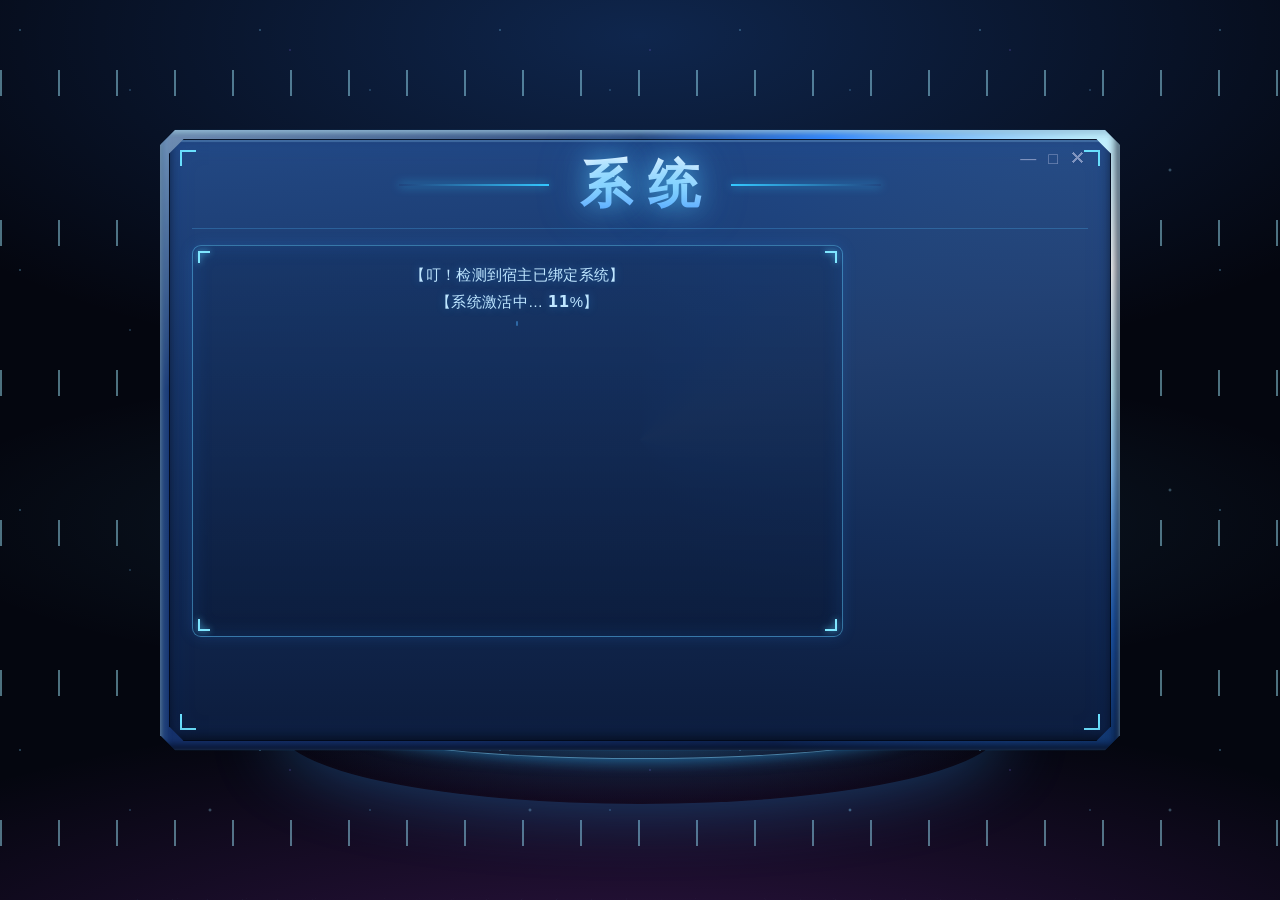
<file: backend/static/index.html>
<!doctype html>
<html lang="zh-CN">
  <head>
    <meta charset="utf-8" />
    <meta name="viewport" content="width=device-width, initial-scale=1" />
    <title>系统 · 主神养成系统</title>
    <link rel="stylesheet" href="system.css" />
    <link rel="stylesheet" href="index.css" />
  </head>
  <body class="hello-body">
    <div class="hello-bg" aria-hidden="true"></div>
    <div class="hello-stage">
      <section class="card hello-window" aria-label="系统">
        <div class="hello-titlebar">
          <span class="hello-wing left"></span>
          <h1 class="hello-title">系统</h1>
          <span class="hello-wing right"></span>
          <div class="hello-winctl"><span>—</span><span>□</span><a class="x" href="system.html" title="进入系统">✕</a></div>
        </div>

        <div class="hello-body-grid">
          <div class="hello-main hud-panel">
            <div class="hello-log" id="hello-log">
              <p>【叮！检测到宿主已绑定系统】</p>
              <p>【系统激活中… <span id="act-pct">0</span>%】</p>
              <div class="act-bar"><i id="act-fill"></i></div>
              <p>【系统激活成功！】</p>
              <p class="hl-strong">【欢迎来到主神养成系统】</p>
            </div>
            <div class="hello-divider"><span>◇</span></div>
            <div class="hello-stats">
              <div class="hs-row"><span class="hs-k">宿主</span><span class="hs-v" id="hs-host">无名宿主</span></div>
              <div class="hs-row"><span class="hs-k">称号</span><span class="hs-v" id="hs-title">初心者</span></div>
              <div class="hs-row"><span class="hs-k">等级</span><span class="hs-v" id="hs-level">1（0/100）</span></div>
              <div class="hs-attrs" id="hs-attrs"></div>
              <div class="hs-row"><span class="hs-k">物品</span><span class="hs-v">新手礼包（未开启）</span></div>
            </div>
          </div>

          <nav class="hello-menu hud-panel" aria-label="系统功能">
            <div class="hm-title">系统功能</div>
            <button class="hm-item" type="button" data-go="system.html"><span class="hm-ico">📋</span>【任务面板】</button>
            <button class="hm-item" type="button" data-go="system.html"><span class="hm-ico">📊</span>【属性面板】</button>
            <button class="hm-item locked" type="button" data-soon="技能面板"><span class="hm-ico">⚔️</span>【技能面板】<span class="hm-lock">🔒</span></button>
            <button class="hm-item locked" type="button" data-soon="背包面板"><span class="hm-ico">🎒</span>【背包面板】<span class="hm-lock">🔒</span></button>
            <button class="hm-item" type="button" data-go="system.html"><span class="hm-ico">🛒</span>【商城】</button>
            <button class="hm-item locked" type="button" data-soon="成就面板"><span class="hm-ico">🏆</span>【成就面板】<span class="hm-lock">🔒</span></button>
            <button class="hm-item" type="button" data-open="settings"><span class="hm-ico">⚙️</span>【系统设置】</button>
          </nav>
        </div>

        <div class="hello-tip hud-panel">
          <div class="hello-tip-head">◈ 系统提示</div>
          <p id="hello-tip-text">这个世界充满未知与机遇，宿主，加油变强吧！</p>
        </div>

      </section>
      <div class="hello-platform" aria-hidden="true"></div>
    </div>

    <div class="modal-overlay" id="settings-modal" hidden>
      <div class="modal">
        <div class="modal-head">
          <div>
            <p class="eyebrow">系统 · 设置</p>
            <h2>系统设置</h2>
          </div>
          <button class="modal-close" id="settings-close" type="button">✕</button>
        </div>
        <div class="set-group">
          <label class="set-label" for="set-host">宿主名</label>
          <input id="set-host" type="text" maxlength="16" placeholder="无名宿主" />
        </div>
        <div class="set-group">
          <label class="set-label" for="set-proxy">GLM 代理地址（留空用默认）</label>
          <input id="set-proxy" type="text" placeholder="https://…workers.dev/" />
          <p class="set-hint">用于「系统生成任务」与完成旁白；修改后在仪表盘生效。</p>
        </div>
        <div class="set-actions">
          <button class="qp-accept" id="set-save" type="button">保存</button>
          <button class="set-danger" id="set-reset" type="button">重置全部数据</button>
        </div>
      </div>
    </div>

    <!-- TEMPORARY PROMO: cross-link to the LLM Village game (/game/).
         To remove: delete this block + the "TEMPORARY PROMO" CSS in index.css + initGamePromo() in index.js. -->
    <div class="game-promo" id="game-promo" hidden>
      <button class="game-promo-x" id="game-promo-x" type="button" aria-label="关闭">✕</button>
      <a class="gp-link" href="game/index.html">
        <span class="gp-emoji">🎮</span>
        <span class="gp-text"><b>新游戏 · 井村</b><small>LLM 村民开放小镇 · 点击试玩 ▸</small></span>
      </a>
    </div>

    <div class="toast" id="toast" hidden></div>
    <script src="index.js"></script>
  </body>
</html>
</file>
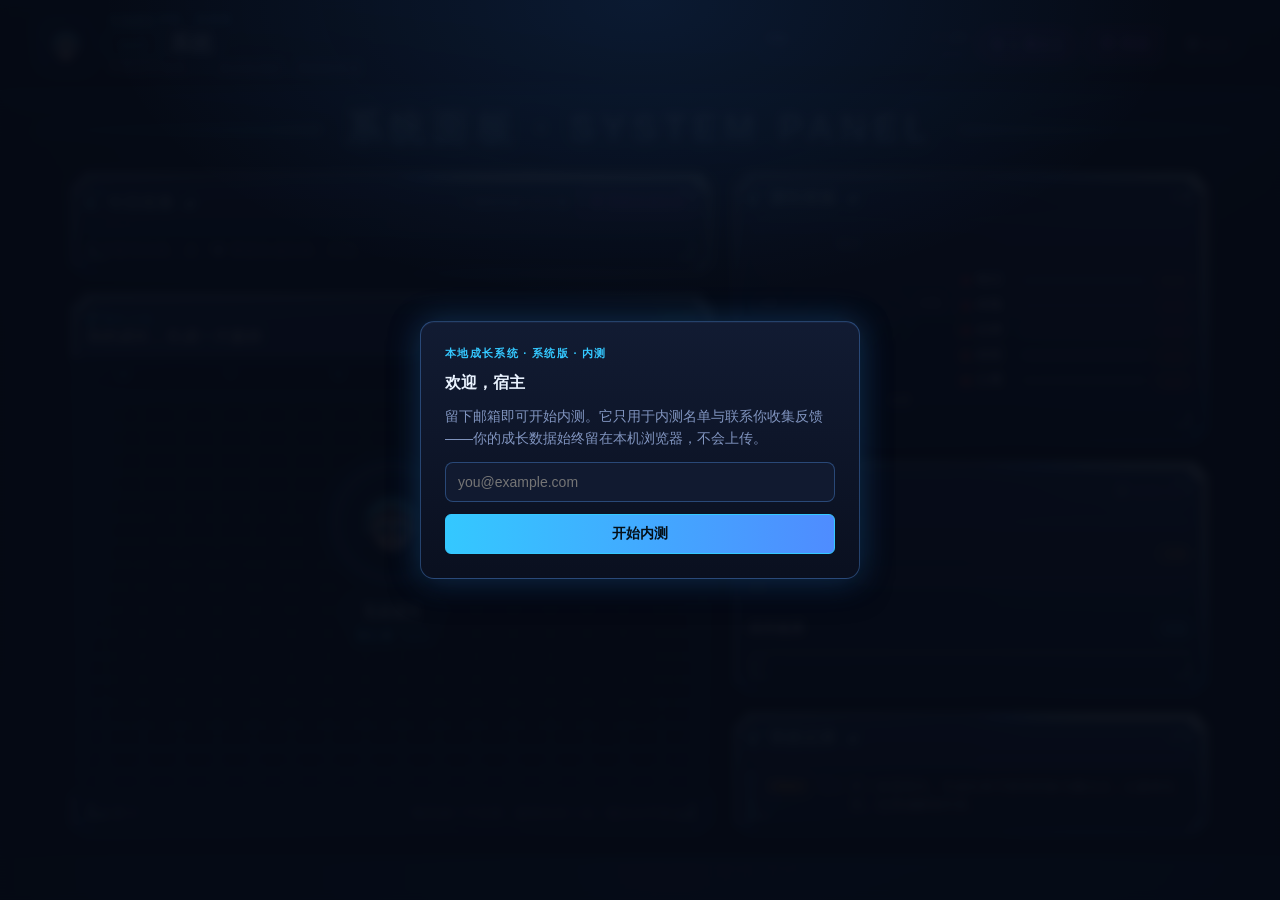
<file: backend/static/system.html>
<!doctype html>
<html lang="zh-CN">
  <head>
    <meta charset="utf-8" />
    <meta name="viewport" content="width=device-width, initial-scale=1" />
    <title>系统 · Personal Agent</title>
    <link rel="stylesheet" href="system.css" />
  </head>
  <body>
    <header class="sys-topbar">
      <div class="brand-wrap">
        <div class="sys-avatar" id="sys-avatar" title="系统外形（在商城更换）"></div>
        <div class="sys-brand">
          <p class="eyebrow">本地成长系统 · 系统版</p>
          <h1><span class="level-badge" id="level-badge">Lv.1</span><span id="character-name">系统</span></h1>
          <p class="tagline">半真实半游戏 —— 真实的成长，系统的呈现</p>
        </div>
      </div>
      <div class="sys-status">
        <div class="exp-wrap">
          <div class="exp-head"><span>经验</span><span id="exp-text">0 / 100</span></div>
          <div class="exp-track"><div class="exp-fill" id="exp-fill" style="width: 0%"></div></div>
        </div>
        <span class="magic-pill" title="魔法点（完成任务获得，可用于外观）">✦ <span id="magic-points">0</span> 魔法点</span>
        <span class="mock-badge" id="mock-badge" hidden title="未检测到 GLM key，系统暂以 mock 模式运行">⚠ Mock</span>
        <button class="shop-btn" id="shop-btn" type="button">商城</button>
        <button class="fb-btn" id="fb-btn" type="button">反馈</button>
      </div>
    </header>

    <div class="sys-banner"><span class="sys-banner-title">系统面板 · SYSTEM PANEL</span></div>

    <main class="sys-shell">
      <div class="col">
        <section class="card" aria-label="今日任务">
          <div class="card-title">
            <h2>今日任务</h2>
            <div class="title-actions">
              <span id="today-count">0 项</span>
              <button class="quest-gen-btn" id="quest-gen-btn" type="button">✦ 系统生成任务</button>
            </div>
          </div>
          <div class="quest-proposal" id="quest-proposal" hidden></div>
          <div id="task-list"></div>
        </section>

        <section class="card forest-card" aria-label="成长之地">
          <div class="forest-head">
            <div>
              <p class="eyebrow">▣ 成长之地</p>
              <h2>你的成长，长成一片森林</h2>
            </div>
            <span class="forest-stage-pill" id="forest-stage">种子</span>
          </div>
          <div class="forest-scene" id="forest-scene">
            <div class="forest-sky-deco" id="forest-sky"></div>
            <div class="forest-ground" id="forest-ground"></div>
            <div class="forest-hero" id="forest-hero">
              <div class="hero-ring" id="hero-ring"></div>
              <div class="hero-ava" id="hero-ava"></div>
              <div class="hero-id">
                <div class="hero-name" id="hero-name" title="点击为宿主改名">无名宿主</div>
                <div class="hero-title" id="hero-title">初心者 · Lv.1</div>
              </div>
            </div>
          </div>
          <div class="forest-foot">
            <span id="forest-growth-text">生长度 0</span>
            <span class="muted">每完成一个任务，森林生长一点；魔法点可装点它</span>
          </div>
        </section>
      </div>

      <div class="col">
        <section class="card" aria-label="属性面板">
          <div class="card-title">
            <h2>属性面板</h2>
            <span>五维</span>
          </div>
          <div class="radar-wrap">
            <svg class="radar-svg" id="radar-svg" viewBox="0 0 200 200" role="img" aria-label="五维属性雷达图"></svg>
            <div class="attr-legend" id="attr-legend"></div>
          </div>
        </section>

        <section class="card" aria-label="任务线">
          <div class="card-title">
            <h2>任务线</h2>
            <button class="fb-btn" id="plans-btn" type="button">管理计划</button>
          </div>
          <div id="quest-list"></div>
        </section>

        <section class="card" aria-label="系统记录">
          <div class="card-title">
            <h2>系统记录</h2>
            <span>叮！</span>
          </div>
          <div class="ding-feed" id="ding-feed"></div>
        </section>
      </div>
    </main>

    <div class="toast" id="toast" hidden></div>
    <div class="ding-overlay" id="ding-overlay" hidden></div>

    <div class="modal-overlay" id="shop-modal" hidden>
      <div class="modal">
        <div class="modal-head">
          <div>
            <p class="eyebrow">商城 · 系统外形</p>
            <h2>选择你的「系统」形象</h2>
          </div>
          <button class="modal-close" id="shop-close" type="button">✕</button>
        </div>
        <p class="muted modal-sub">用魔法点解锁二次元外形，选中即成为你的系统形象。当前魔法点：<span id="shop-magic">0</span> ✦</p>
        <div class="avatar-grid" id="avatar-grid"></div>
      </div>
    </div>

    <div class="modal-overlay" id="fb-modal" hidden>
      <div class="modal">
        <div class="modal-head">
          <div>
            <p class="eyebrow">反馈</p>
            <h2>告诉我们你的想法</h2>
          </div>
          <button class="modal-close" id="fb-close" type="button">✕</button>
        </div>
        <p class="muted modal-sub">遇到的问题、想要的功能、任何吐槽都欢迎。</p>
        <textarea id="fb-text" rows="5" placeholder="写点什么…"></textarea>
        <button class="qp-accept" id="fb-send" type="button">提交反馈</button>
      </div>
    </div>

    <div class="modal-overlay" id="plans-modal" hidden>
      <div class="modal">
        <div class="modal-head">
          <div>
            <p class="eyebrow">长期计划</p>
            <h2>管理你的目标</h2>
          </div>
          <button class="modal-close" id="plans-close" type="button">✕</button>
        </div>
        <p class="muted modal-sub">系统会从这些计划里给你生成每日任务。主线 = 核心目标，支线 = 辅助。</p>
        <div id="plan-edit-list"></div>
        <div class="plan-add">
          <input id="plan-new-title" type="text" placeholder="新计划，例如：学好英语" />
          <select id="plan-new-kind">
            <option value="main">主线</option>
            <option value="side">支线</option>
          </select>
          <button class="qp-accept" id="plan-add-btn" type="button">添加</button>
        </div>
      </div>
    </div>

    <div class="gate-overlay" id="gate-overlay" hidden>
      <div class="gate-card">
        <p class="eyebrow">本地成长系统 · 系统版 · 内测</p>
        <h2>欢迎，宿主</h2>
        <p class="muted">留下邮箱即可开始内测。它只用于内测名单与联系你收集反馈——你的成长数据始终留在本机浏览器，不会上传。</p>
        <input id="gate-email" type="email" placeholder="you@example.com" autocomplete="email" />
        <p class="gate-err" id="gate-err" hidden></p>
        <button class="gate-start" id="gate-start" type="button">开始内测</button>
      </div>
    </div>

    <script src="system_avatars.js"></script>
    <script src="system.js"></script>
  </body>
</html>
</file>
<file: backend/static/system.css>
/* System Edition panel — step 1 UI prototype (stub data).
   Cyberpunk / sci-fi blue theme: deep-space navy base, neon cyan-blue accents,
   neon magenta for magic, soft glows. Layers on the game-flavored pieces:
   level/exp, five-dim radar, growing forest, 「叮！」.
   Columns are equal-height: the forest fills the left column so both columns
   align at the bottom (no protruding block). */

:root {
  color-scheme: dark;
  --bg: #060a14;
  --surface: #0d1426;
  --surface-soft: #111a30;
  --text: #dbe7ff;
  --muted: #8094bf;
  --line: rgba(90, 150, 255, 0.16);
  --line-strong: rgba(90, 160, 255, 0.34);
  --ink: #0a1020;
  --accent: #34c8ff;
  --accent-2: #4f8cff;
  --accent-soft: rgba(52, 200, 255, 0.12);
  --gold: #ffb454;
  --gold-soft: rgba(255, 180, 84, 0.12);
  --magic: #c264ff;
  --magic-soft: rgba(194, 100, 255, 0.14);
  --success: #3ddc97;
  --success-soft: rgba(61, 220, 151, 0.12);
  --success-line: rgba(61, 220, 151, 0.5);
  --glow-cyan: 0 0 10px rgba(52, 200, 255, 0.45);
  --glow-magic: 0 0 10px rgba(194, 100, 255, 0.4);
  --card-shadow: 0 10px 30px rgba(4, 10, 24, 0.55), inset 0 1px 0 rgba(120, 170, 255, 0.06);
}

* { box-sizing: border-box; }
[hidden] { display: none !important; }

body {
  margin: 0;
  color: var(--text);
  font-family: Inter, "Segoe UI", "Microsoft YaHei", Arial, sans-serif;
  font-size: 14px;
  overflow-x: hidden;
  background:
    radial-gradient(1200px 620px at 82% -12%, rgba(52, 140, 255, 0.12), transparent 60%),
    radial-gradient(960px 520px at -6% 112%, rgba(194, 100, 255, 0.08), transparent 60%),
    var(--bg);
}

h1, h2, h3, p { margin: 0; }
h1 { font-size: 22px; line-height: 1.2; }
h2 { font-size: 16px; line-height: 1.3; }
h3 { font-size: 13px; line-height: 1.3; }

.eyebrow {
  color: var(--accent);
  font-size: 11px;
  font-weight: 700;
  letter-spacing: 0.12em;
  text-transform: uppercase;
}
.muted { color: var(--muted); line-height: 1.55; }

button {
  min-height: 34px;
  border: 1px solid var(--line-strong);
  border-radius: 6px;
  background: rgba(255, 255, 255, 0.02);
  color: var(--text);
  cursor: pointer;
  padding: 6px 12px;
  font: inherit;
  transition: border-color 160ms ease, box-shadow 160ms ease, background 160ms ease;
}
button:hover { border-color: var(--accent); box-shadow: var(--glow-cyan); }
button:disabled { cursor: not-allowed; opacity: 0.45; box-shadow: none; }

/* ---------- Top bar ---------- */
.sys-topbar {
  display: flex;
  align-items: center;
  justify-content: space-between;
  gap: 16px;
  min-height: 76px;
  border-bottom: 1px solid var(--line);
  background: linear-gradient(180deg, rgba(16, 26, 50, 0.85), rgba(8, 13, 28, 0.7));
  backdrop-filter: blur(6px);
  padding: 12px 22px;
}
.brand-wrap { display: flex; align-items: center; gap: 14px; min-width: 0; }
.sys-avatar {
  width: 56px;
  height: 56px;
  flex: 0 0 auto;
  border-radius: 14px;
  overflow: hidden;
  border: 1px solid var(--line-strong);
  box-shadow: var(--glow-cyan);
  background: var(--ink);
}
.sys-brand { display: grid; gap: 2px; }
.sys-brand h1 { display: flex; align-items: center; gap: 10px; color: #eaf3ff; }
.sys-brand .tagline { color: var(--muted); font-size: 12.5px; }

.level-badge {
  display: inline-flex;
  align-items: center;
  justify-content: center;
  min-width: 48px;
  height: 30px;
  padding: 0 10px;
  border-radius: 6px;
  background: var(--ink);
  border: 1px solid var(--accent);
  color: var(--accent);
  font-size: 14px;
  font-weight: 800;
  letter-spacing: 0.02em;
  text-shadow: 0 0 8px rgba(52, 200, 255, 0.7);
  box-shadow: var(--glow-cyan);
}

.sys-status {
  display: flex;
  align-items: center;
  flex-wrap: wrap;
  justify-content: flex-end;
  gap: 12px;
}
.exp-wrap { display: grid; gap: 4px; min-width: 200px; }
.exp-head {
  display: flex;
  justify-content: space-between;
  font-size: 11px;
  color: var(--muted);
  font-weight: 700;
}
.exp-track {
  height: 9px;
  border-radius: 999px;
  background: rgba(120, 160, 255, 0.12);
  border: 1px solid var(--line);
  overflow: hidden;
}
.exp-fill {
  height: 100%;
  border-radius: inherit;
  background: linear-gradient(90deg, var(--accent), var(--accent-2));
  box-shadow: 0 0 12px rgba(52, 180, 255, 0.7);
  transition: width 520ms cubic-bezier(.22,.61,.36,1);
}
.magic-pill {
  display: inline-flex;
  align-items: center;
  gap: 6px;
  height: 30px;
  padding: 0 12px;
  border-radius: 999px;
  border: 1px solid var(--magic);
  background: var(--magic-soft);
  color: var(--magic);
  font-weight: 800;
  font-size: 13px;
  box-shadow: var(--glow-magic);
}
.mock-badge {
  display: inline-flex;
  align-items: center;
  height: 30px;
  padding: 0 10px;
  border-radius: 999px;
  border: 1px solid #d4a72c;
  background: rgba(212, 167, 44, 0.16);
  color: #e6c25a;
  font-size: 12px;
  font-weight: 700;
}
.shop-btn {
  border-color: var(--magic);
  color: var(--magic);
  background: var(--magic-soft);
  font-weight: 700;
}
.shop-btn:hover { box-shadow: var(--glow-magic); border-color: var(--magic); }
.link-classic {
  color: var(--muted);
  font-size: 12px;
  text-decoration: none;
  border: 1px solid var(--line);
  border-radius: 999px;
  padding: 5px 10px;
}
.link-classic:hover { border-color: var(--accent); color: var(--accent); }

/* ---------- Layout (equal-height columns) ---------- */
.sys-shell {
  display: grid;
  grid-template-columns: minmax(0, 1.35fr) minmax(0, 1fr);
  gap: 14px;
  align-items: stretch;
  padding: 16px;
  max-width: 1240px;
  margin: 0 auto;
}
.col { display: flex; flex-direction: column; gap: 14px; min-width: 0; }

.card {
  border: 1px solid var(--line);
  border-radius: 10px;
  background: linear-gradient(180deg, rgba(18, 28, 52, 0.55), rgba(11, 18, 36, 0.65));
  box-shadow: var(--card-shadow);
  padding: 16px;
  min-width: 0;
}
.card-title {
  display: flex;
  align-items: baseline;
  justify-content: space-between;
  gap: 12px;
  margin-bottom: 12px;
}
.card-title h2 { color: #e8f1ff; }
.card-title span { color: var(--muted); font-size: 12px; font-weight: 700; }

/* ---------- Forest (成长之地) — fills the left column, neon-grid terrain ---------- */
.forest-card {
  padding: 0;
  overflow: hidden;
  flex: 1 1 auto;
  display: flex;
  flex-direction: column;
}
.forest-head {
  display: flex;
  align-items: baseline;
  justify-content: space-between;
  padding: 14px 16px 10px;
  flex: 0 0 auto;
}
.forest-head h2 { color: #e8f1ff; }
.forest-stage-pill {
  border: 1px solid var(--success-line);
  background: var(--success-soft);
  color: var(--success);
  border-radius: 999px;
  padding: 3px 10px;
  font-size: 12px;
  font-weight: 700;
}
.forest-scene {
  position: relative;
  flex: 1 1 auto;
  min-height: 130px;
  display: flex;
  flex-direction: column;
  border-top: 1px solid var(--line);
  border-bottom: 1px solid var(--line);
  background: linear-gradient(180deg, #081124, #0a1730);
  overflow: hidden;
}
.forest-sky-deco {
  flex: 0 0 auto;
  height: 34px;
  display: flex;
  align-items: center;
  justify-content: space-around;
  font-size: 12px;
  color: var(--accent);
  opacity: 0.5;
  pointer-events: none;
  border-bottom: 1px solid rgba(52, 200, 255, 0.28);
  box-shadow: 0 1px 10px rgba(52, 200, 255, 0.25);
}
.forest-ground {
  flex: 1 1 auto;
  display: flex;
  flex-wrap: wrap;
  align-content: flex-end;
  align-items: flex-end;
  gap: 2px 6px;
  padding: 10px 14px 12px;
  background:
    repeating-linear-gradient(90deg, transparent 0 36px, rgba(52, 200, 255, 0.05) 36px 37px),
    repeating-linear-gradient(0deg, transparent 0 22px, rgba(52, 200, 255, 0.05) 22px 23px),
    linear-gradient(180deg, rgba(10, 30, 52, 0.45), rgba(7, 20, 40, 0.85));
}
.tree {
  font-size: 26px;
  line-height: 1;
  filter: drop-shadow(0 0 4px rgba(52, 200, 255, 0.3));
}
.tree.pop { animation: treePop 620ms cubic-bezier(.2,.9,.3,1.2); }
.deco { font-size: 26px; line-height: 1; filter: drop-shadow(0 0 5px rgba(194, 120, 255, 0.45)); }
.forest-foot {
  display: flex;
  justify-content: space-between;
  align-items: center;
  padding: 10px 16px 14px;
  color: var(--muted);
  font-size: 12.5px;
  flex: 0 0 auto;
}

@keyframes treePop {
  0% { transform: translateY(10px) scale(0.2); opacity: 0; }
  60% { transform: translateY(-3px) scale(1.12); opacity: 1; }
  100% { transform: translateY(0) scale(1); }
}

/* ---------- Radar ---------- */
.radar-wrap {
  display: grid;
  grid-template-columns: minmax(0, 200px) minmax(0, 1fr);
  gap: 14px;
  align-items: center;
}
.radar-svg { width: 100%; height: auto; display: block; }
.radar-grid-line { fill: none; stroke: rgba(110, 160, 255, 0.18); stroke-width: 1; }
.radar-axis { stroke: rgba(110, 160, 255, 0.22); stroke-width: 1; }
.radar-area {
  fill: rgba(52, 200, 255, 0.2);
  stroke: var(--accent);
  stroke-width: 2;
  stroke-linejoin: round;
  filter: drop-shadow(0 0 6px rgba(52, 200, 255, 0.5));
  transition: all 480ms ease;
}
.radar-dot { fill: var(--accent); }
.radar-label { font-size: 11px; fill: var(--muted); font-weight: 700; }
.attr-legend { display: grid; gap: 8px; }
.attr-row { display: grid; grid-template-columns: 52px 1fr auto; gap: 8px; align-items: center; }
.attr-name { font-size: 12.5px; font-weight: 700; }
.attr-track { height: 8px; border-radius: 999px; background: rgba(120, 160, 255, 0.12); border: 1px solid var(--line); overflow: hidden; }
.attr-fill { height: 100%; border-radius: inherit; transition: width 480ms ease, background 480ms ease; }
.attr-lv {
  font-size: 11px;
  font-weight: 800;
  border: 1px solid;
  border-radius: 999px;
  padding: 1px 8px;
  background: rgba(255, 255, 255, 0.04);
  font-variant-numeric: tabular-nums;
}

/* ---------- Quest lines ---------- */
.quest { padding: 11px 0; border-bottom: 1px solid var(--line); }
.quest:last-child { border-bottom: none; }
.quest-head { display: flex; justify-content: space-between; align-items: baseline; gap: 10px; }
.quest-kind {
  font-size: 11px;
  font-weight: 800;
  border-radius: 999px;
  padding: 2px 8px;
}
.quest-kind.main { background: var(--gold-soft); color: var(--gold); border: 1px solid rgba(255, 180, 84, 0.45); }
.quest-kind.side { background: var(--accent-soft); color: var(--accent); border: 1px solid rgba(52, 200, 255, 0.4); }
.quest-title { font-weight: 700; }
.quest-track { height: 8px; border-radius: 999px; background: rgba(120, 160, 255, 0.12); border: 1px solid var(--line); overflow: hidden; margin-top: 9px; }
.quest-fill { height: 100%; border-radius: inherit; background: linear-gradient(90deg, var(--accent), var(--accent-2)); box-shadow: 0 0 8px rgba(52, 180, 255, 0.5); transition: width 480ms ease; }
.quest-pct { color: var(--muted); font-size: 12px; font-variant-numeric: tabular-nums; }

/* ---------- Today tasks ---------- */
.sys-task {
  display: flex;
  align-items: flex-start;
  justify-content: space-between;
  gap: 10px;
  border: 1px solid var(--line);
  border-radius: 8px;
  background: var(--surface-soft);
  padding: 11px;
  margin-bottom: 10px;
  transition: border-color 200ms ease, background 200ms ease, opacity 240ms ease, box-shadow 200ms ease;
}
.sys-task:last-child { margin-bottom: 0; }
.sys-task:hover { border-color: var(--line-strong); }
.sys-task.done { border-color: var(--success-line); background: var(--success-soft); opacity: 0.65; }
.sys-task.done .task-name { text-decoration: line-through; color: var(--muted); }
.task-main { min-width: 0; }
.task-name { font-weight: 700; overflow-wrap: anywhere; color: #e8f1ff; }
.reward-row { display: flex; flex-wrap: wrap; gap: 6px; margin-top: 7px; }
.reward-badge {
  font-size: 11px;
  font-weight: 700;
  border-radius: 999px;
  padding: 2px 8px;
  border: 1px solid var(--line);
  background: rgba(255, 255, 255, 0.02);
  color: var(--muted);
}
.reward-badge.exp { color: var(--accent); border-color: rgba(52, 200, 255, 0.4); background: var(--accent-soft); }
.reward-badge.magic { color: var(--magic); border-color: rgba(194, 100, 255, 0.45); background: var(--magic-soft); }
.reward-badge.attr { color: var(--gold); border-color: rgba(255, 180, 84, 0.45); background: var(--gold-soft); }
.task-do { white-space: nowrap; border-color: var(--accent); color: var(--accent); font-weight: 700; background: var(--accent-soft); }
.task-do:hover { box-shadow: var(--glow-cyan); }

/* ---------- System quest (系统生成任务) ---------- */
.title-actions { display: flex; align-items: center; gap: 10px; }
.quest-gen-btn {
  border-color: var(--magic);
  color: var(--magic);
  background: var(--magic-soft);
  font-weight: 700;
  font-size: 12.5px;
  min-height: 30px;
}
.quest-gen-btn:hover { box-shadow: var(--glow-magic); border-color: var(--magic); }

.quest-proposal {
  display: grid;
  gap: 8px;
  border: 1px solid var(--magic);
  border-radius: 8px;
  background: linear-gradient(180deg, rgba(194, 100, 255, 0.12), rgba(11, 18, 36, 0.5));
  box-shadow: var(--glow-magic);
  padding: 12px;
  margin-bottom: 12px;
}
.qp-voice { color: #e7d6ff; line-height: 1.5; }
.qp-title { font-weight: 800; color: #fff; }
.qp-actions { display: flex; flex-wrap: wrap; gap: 8px; }
.qp-accept { border-color: var(--success-line); color: var(--success); background: var(--success-soft); font-weight: 700; }
.qp-accept:hover { box-shadow: 0 0 10px rgba(61, 220, 151, 0.45); }
.qp-source { font-size: 11px; color: var(--muted); }

/* ---------- Ding feed ---------- */
.ding-feed { display: grid; gap: 8px; }
.ding-item {
  display: flex;
  gap: 8px;
  font-size: 12.5px;
  line-height: 1.5;
  border-left: 3px solid var(--accent);
  background: var(--surface-soft);
  border-radius: 0 6px 6px 0;
  padding: 7px 10px;
}
.ding-item .at { color: var(--muted); font-size: 11px; white-space: nowrap; }

/* ---------- 「叮！」 overlay ---------- */
.ding-overlay {
  position: fixed;
  inset: 0;
  display: flex;
  align-items: center;
  justify-content: center;
  pointer-events: none;
  z-index: 60;
}
.ding-burst {
  display: grid;
  justify-items: center;
  gap: 6px;
  padding: 18px 30px;
  border-radius: 14px;
  background: rgba(10, 18, 36, 0.94);
  border: 1px solid var(--accent);
  color: #fff;
  box-shadow: 0 0 28px rgba(52, 180, 255, 0.55), var(--card-shadow);
  animation: dingPop 1500ms ease forwards;
}
.ding-burst .big { font-size: 30px; font-weight: 800; letter-spacing: 0.04em; color: var(--accent); text-shadow: 0 0 14px rgba(52, 200, 255, 0.8); }
.ding-burst .sub { font-size: 14px; color: #cfe6ff; }
@keyframes dingPop {
  0% { transform: scale(0.7); opacity: 0; }
  14% { transform: scale(1.05); opacity: 1; }
  24% { transform: scale(1); }
  78% { opacity: 1; }
  100% { transform: scale(1); opacity: 0; }
}

.levelup-flash { animation: levelFlash 1200ms ease; }
@keyframes levelFlash {
  0%, 100% { box-shadow: var(--glow-cyan); }
  30% { box-shadow: 0 0 0 4px rgba(255, 180, 84, 0.6), 0 0 18px rgba(255, 180, 84, 0.7); border-color: var(--gold); color: var(--gold); }
}

/* ---------- Toast ---------- */
.toast {
  position: fixed;
  right: 18px;
  bottom: 18px;
  max-width: 320px;
  border: 1px solid var(--accent);
  border-radius: 8px;
  background: rgba(10, 18, 36, 0.96);
  color: #fff;
  padding: 10px 12px;
  box-shadow: var(--glow-cyan), var(--card-shadow);
  z-index: 50;
}

/* ---------- Shop modal (系统外形) ---------- */
.modal-overlay {
  position: fixed;
  inset: 0;
  z-index: 70;
  display: flex;
  align-items: center;
  justify-content: center;
  padding: 20px;
  background: rgba(4, 8, 18, 0.66);
  backdrop-filter: blur(3px);
}
.modal {
  width: min(560px, 100%);
  max-height: 86vh;
  overflow: auto;
  border: 1px solid var(--line-strong);
  border-radius: 14px;
  background: linear-gradient(180deg, rgba(18, 28, 52, 0.97), rgba(10, 16, 32, 0.98));
  box-shadow: 0 0 32px rgba(52, 160, 255, 0.25), var(--card-shadow);
  padding: 18px;
}
.modal-head { display: flex; align-items: flex-start; justify-content: space-between; gap: 12px; }
.modal-head h2 { color: #eaf3ff; }
.modal-close { min-height: 30px; width: 32px; border-radius: 8px; border-color: var(--line-strong); color: var(--muted); }
.modal-close:hover { color: var(--accent); border-color: var(--accent); }
.modal-sub { margin: 6px 0 14px; font-size: 12.5px; }
.avatar-grid { display: grid; grid-template-columns: repeat(auto-fill, minmax(120px, 1fr)); gap: 12px; }
.avatar-tile {
  display: grid;
  gap: 8px;
  justify-items: center;
  border: 1px solid var(--line);
  border-radius: 12px;
  background: var(--surface-soft);
  padding: 12px 10px;
  transition: border-color 180ms ease, box-shadow 180ms ease;
}
.avatar-tile.is-equipped { border-color: var(--accent); box-shadow: var(--glow-cyan); }
.av-art { width: 84px; height: 84px; border-radius: 12px; overflow: hidden; }
.av-name { font-weight: 700; font-size: 13px; color: #e8f1ff; }
.av-tag { font-size: 11px; font-weight: 700; border-radius: 999px; padding: 1px 8px; border: 1px solid var(--line); }
.av-tag.equipped { color: var(--accent); border-color: rgba(52, 200, 255, 0.4); background: var(--accent-soft); }
.av-tag.owned { color: var(--success); border-color: var(--success-line); background: var(--success-soft); }
.av-tag.cost { color: var(--magic); border-color: rgba(194, 100, 255, 0.45); background: var(--magic-soft); }
.avatar-tile button { width: 100%; }
.av-equip { border-color: var(--magic); color: var(--magic); background: var(--magic-soft); font-weight: 700; }
.av-equip:hover { box-shadow: var(--glow-magic); }

/* ---------- Feedback button + modal textarea ---------- */
.fb-btn { border: 1px solid var(--line); border-radius: 999px; color: var(--muted); font-size: 12px; padding: 5px 12px; }
.fb-btn:hover { border-color: var(--accent); color: var(--accent); }
.modal textarea {
  width: 100%;
  box-sizing: border-box;
  min-height: 110px;
  resize: vertical;
  border: 1px solid var(--line);
  border-radius: 8px;
  background: var(--surface-soft);
  color: var(--text);
  padding: 10px;
  font: inherit;
  margin-bottom: 12px;
}

/* ---------- Plan editor ---------- */
#plan-edit-list { display: grid; gap: 8px; margin-bottom: 12px; }
.plan-row { display: grid; grid-template-columns: 1fr auto auto; gap: 8px; align-items: center; }
.plan-row input[type="text"],
.plan-add input[type="text"] {
  width: 100%;
  box-sizing: border-box;
  min-height: 34px;
  border: 1px solid var(--line);
  border-radius: 8px;
  background: var(--surface-soft);
  color: var(--text);
  padding: 6px 10px;
  font: inherit;
}
.plan-row input:focus,
.plan-add input:focus { outline: none; border-color: var(--accent); }
.plan-kind,
.plan-add select {
  min-height: 34px;
  border: 1px solid var(--line);
  border-radius: 8px;
  background: var(--surface-soft);
  color: var(--text);
  padding: 4px 8px;
  font: inherit;
}
.plan-del { min-height: 34px; width: 36px; border-color: var(--line); color: var(--muted); }
.plan-del:hover { border-color: #fda29b; color: #ff8a8a; }
.plan-add {
  display: grid;
  grid-template-columns: 1fr auto auto;
  gap: 8px;
  align-items: center;
  border-top: 1px solid var(--line);
  padding-top: 12px;
}

/* ---------- Email gate (first run) ---------- */
.gate-overlay {
  position: fixed;
  inset: 0;
  z-index: 90;
  display: flex;
  align-items: center;
  justify-content: center;
  padding: 20px;
  background: radial-gradient(900px 500px at 50% 0%, rgba(52, 140, 255, 0.12), transparent 60%), rgba(6, 10, 20, 0.96);
  backdrop-filter: blur(4px);
}
.gate-card {
  width: min(440px, 100%);
  display: grid;
  gap: 12px;
  border: 1px solid var(--line-strong);
  border-radius: 14px;
  background: linear-gradient(180deg, rgba(18, 28, 52, 0.97), rgba(10, 16, 32, 0.98));
  box-shadow: 0 0 32px rgba(52, 160, 255, 0.25), var(--card-shadow);
  padding: 24px;
}
.gate-card h2 { color: #eaf3ff; }
#gate-email {
  width: 100%;
  box-sizing: border-box;
  min-height: 40px;
  border: 1px solid var(--line-strong);
  border-radius: 8px;
  background: var(--surface-soft);
  color: var(--text);
  padding: 8px 12px;
  font: inherit;
}
#gate-email:focus { outline: none; border-color: var(--accent); box-shadow: var(--glow-cyan); }
.gate-start {
  min-height: 40px;
  border-color: var(--accent);
  color: #051018;
  background: linear-gradient(90deg, var(--accent), var(--accent-2));
  font-weight: 800;
}
.gate-start:hover { box-shadow: var(--glow-cyan); }
.gate-err { color: #ff8a8a; font-size: 12.5px; }

/* ---------- Responsive ---------- */
@media (max-width: 880px) {
  .sys-shell { grid-template-columns: 1fr; align-items: start; }
  .sys-topbar { flex-wrap: wrap; }
  .radar-wrap { grid-template-columns: 1fr; }
  .exp-wrap { min-width: 160px; }
  .forest-scene { min-height: 150px; }
}

/* ===================================================================
   HUD skin v2 — 网文「系统面板」aesthetic, dialed up (ref image 1).
   Pure cosmetic layer appended last so it wins the cascade.
   No HTML / JS / data changes; delete this whole block to revert.
   =================================================================== */

/* Backdrop: holographic projection — central glow + scanlines */
body {
  background:
    radial-gradient(1300px 820px at 50% 2%, rgba(56, 160, 255, 0.32), transparent 62%),
    radial-gradient(900px 600px at 84% -12%, rgba(64, 165, 255, 0.2), transparent 60%),
    radial-gradient(820px 560px at -6% 116%, rgba(160, 100, 255, 0.16), transparent 60%),
    repeating-linear-gradient(0deg, rgba(80, 180, 255, 0.06) 0 1px, transparent 1px 3px),
    var(--bg);
}

/* @property registers an animatable angle so the conic-gradient can spin —
   this is what makes the light "travel" around the edge (Apple-style ring).
   Chromium/Edge (what this runs in) support @property. */
@property --hud-angle {
  syntax: "<angle>";
  initial-value: 0deg;
  inherits: false;
}

/* Panels: 3D beveled octagon + breathing TRAVELING light ring (ref image 2).
   .card = transparent octagon clip; ::before = rotating conic light ring;
   ::after = beveled dark fill (top highlight + bottom inner shadow = depth). */
.card {
  --notch: 15px;
  position: relative;
  border: none;
  background: transparent;
  box-shadow: none;
  clip-path: polygon(
    var(--notch) 0, calc(100% - var(--notch)) 0, 100% var(--notch),
    100% calc(100% - var(--notch)), calc(100% - var(--notch)) 100%, var(--notch) 100%,
    0 calc(100% - var(--notch)), 0 var(--notch)
  );
  filter: drop-shadow(0 0 11px rgba(52, 180, 255, 0.45));
  animation: hudBreath 3.8s ease-in-out infinite;
}
.card::before {            /* thick 3D metallic frame band + traveling light */
  content: "";
  position: absolute;
  inset: 0;
  z-index: -2;
  clip-path: inherit;
  background:
    linear-gradient(158deg, rgba(205, 240, 255, 0.5), rgba(120, 190, 255, 0.04) 26%,
                    rgba(0, 12, 34, 0.04) 72%, rgba(0, 10, 30, 0.6)),
    conic-gradient(from var(--hud-angle),
      #14306a 0deg, #2f86ff 32deg, #bff0ff 56deg, #ffffff 70deg,
      #bff0ff 84deg, #2f86ff 112deg, #14306a 156deg, #14306a 360deg);
  box-shadow:
    inset 0 3px 5px rgba(190, 235, 255, 0.6),
    inset 0 -5px 7px rgba(0, 8, 26, 0.7),
    inset 5px 0 7px rgba(120, 190, 255, 0.28),
    inset -5px 0 8px rgba(0, 8, 26, 0.55);
  animation: hudSpin 5.5s linear infinite;
}
.card::after {             /* recessed dark fill + glowing corner brackets */
  content: "";
  position: absolute;
  inset: 9px;
  z-index: -1;
  clip-path: inherit;
  background:
    linear-gradient(#6fe6ff, #6fe6ff) left 11px top 11px / 16px 2px no-repeat,
    linear-gradient(#6fe6ff, #6fe6ff) left 11px top 11px / 2px 16px no-repeat,
    linear-gradient(#6fe6ff, #6fe6ff) right 11px top 11px / 16px 2px no-repeat,
    linear-gradient(#6fe6ff, #6fe6ff) right 11px top 11px / 2px 16px no-repeat,
    linear-gradient(#6fe6ff, #6fe6ff) left 11px bottom 11px / 16px 2px no-repeat,
    linear-gradient(#6fe6ff, #6fe6ff) left 11px bottom 11px / 2px 16px no-repeat,
    linear-gradient(#6fe6ff, #6fe6ff) right 11px bottom 11px / 16px 2px no-repeat,
    linear-gradient(#6fe6ff, #6fe6ff) right 11px bottom 11px / 2px 16px no-repeat,
    linear-gradient(180deg, rgba(32, 70, 130, 0.96), rgba(12, 28, 60, 0.98));
  box-shadow:
    inset 0 0 0 1px rgba(0, 8, 24, 0.85),
    inset 0 3px 1px rgba(150, 210, 255, 0.28),
    inset 0 -4px 12px rgba(0, 0, 0, 0.6),
    inset 0 0 28px rgba(20, 80, 200, 0.16);
}
@keyframes hudSpin { to { --hud-angle: 360deg; } }
@keyframes hudBreath {
  0%, 100% { filter: drop-shadow(0 0 12px rgba(64, 185, 255, 0.55)); }
  50% { filter: drop-shadow(0 0 26px rgba(110, 215, 255, 0.9)); }
}

/* Bracket-framed panel titles: ◣ 标题 ◢ */
.card-title {
  border-bottom: 1px solid rgba(80, 190, 255, 0.3);
  padding-bottom: 9px;
  box-shadow: 0 2px 14px rgba(40, 150, 255, 0.16);
}
.card-title h2 {
  display: inline-flex;
  align-items: center;
  gap: 9px;
  letter-spacing: 0.05em;
  color: #eaf6ff;
  text-shadow: 0 0 12px rgba(80, 200, 255, 0.7);
}
.card-title h2::before { content: "◣"; color: var(--accent); font-size: 11px; text-shadow: 0 0 8px var(--accent); }
.card-title h2::after  { content: "◢"; color: var(--accent); font-size: 11px; text-shadow: 0 0 8px var(--accent); }

/* Topbar + brand glow */
.sys-topbar {
  border-bottom: 1px solid rgba(80, 190, 255, 0.35);
  box-shadow: 0 6px 26px rgba(20, 80, 180, 0.28);
}
.sys-brand h1 { color: #eaf6ff; }
.sys-brand h1 #character-name { text-shadow: 0 0 16px rgba(80, 200, 255, 0.7); letter-spacing: 0.04em; }
.level-badge { box-shadow: 0 0 14px rgba(52, 200, 255, 0.6), inset 0 0 8px rgba(52, 200, 255, 0.25); }

/* Brighter exp / quest bars (attr bars keep their per-level rainbow from JS) */
.exp-fill { box-shadow: 0 0 14px rgba(52, 200, 255, 0.9); }
.quest-fill { box-shadow: 0 0 12px rgba(52, 200, 255, 0.75); }
.exp-track, .quest-track, .attr-track { border-color: rgba(80, 180, 255, 0.3); }

/* Radar: stronger neon */
.radar-area { fill: rgba(52, 200, 255, 0.26); filter: drop-shadow(0 0 10px rgba(52, 200, 255, 0.75)); }
.radar-grid-line { stroke: rgba(110, 180, 255, 0.24); }

/* Forest: less empty — inner glow floor */
.forest-scene { box-shadow: inset 0 -60px 90px rgba(40, 130, 255, 0.16), inset 0 0 40px rgba(20, 90, 200, 0.18); }

/* 系统记录 → colored 【系统】 log lines */
.ding-item {
  border-left-width: 3px;
  background: linear-gradient(90deg, rgba(52, 140, 255, 0.14), var(--surface-soft) 44%);
  box-shadow: inset 0 0 0 1px rgba(52, 160, 255, 0.08);
}
.ding-item::before {
  content: "【系统】";
  color: var(--gold);
  font-weight: 800;
  text-shadow: 0 0 8px rgba(255, 180, 84, 0.55);
  white-space: nowrap;
}

/* Progress bars: sweeping shine (exp + quest; attr keeps its rainbow) */
.exp-fill, .quest-fill { position: relative; overflow: hidden; }
.exp-fill::after, .quest-fill::after {
  content: "";
  position: absolute;
  inset: 0;
  background: linear-gradient(100deg, transparent 22%, rgba(255, 255, 255, 0.55) 50%, transparent 78%);
  transform: translateX(-120%);
  animation: barShine 2.8s ease-in-out infinite;
}
@keyframes barShine {
  0% { transform: translateX(-120%); }
  55%, 100% { transform: translateX(240%); }
}

/* Topbar avatar: breathing energy halo */
.sys-avatar { animation: avatarPulse 3s ease-in-out infinite; }
@keyframes avatarPulse {
  0%, 100% { box-shadow: 0 0 10px rgba(52, 200, 255, 0.5); }
  50% { box-shadow: 0 0 22px rgba(90, 200, 255, 0.85), 0 0 34px rgba(52, 160, 255, 0.4); }
}

/* Layout: use more of the screen width (kill the big empty side margins) */
.sys-shell {
  max-width: min(1720px, 95vw);
  padding: 18px clamp(18px, 3vw, 48px);
  gap: 18px;
}
.sys-topbar { padding-left: clamp(18px, 3vw, 48px); padding-right: clamp(18px, 3vw, 48px); }

/* ===================================================================
   FLASH layer — atmosphere & motion to match the reference art:
   drifting data motes, a full-screen scan sweep, shimmering titles.
   All fixed/overlay, pointer-events:none. Delete to revert.
   =================================================================== */

/* Drifting data motes (show through gaps & side margins) */
body::before {
  content: "";
  position: fixed;
  inset: 0;
  z-index: -1;
  pointer-events: none;
  background-image:
    radial-gradient(1.5px 1.5px at 20px 30px, rgba(130, 215, 255, 0.9), transparent),
    radial-gradient(1.5px 1.5px at 130px 90px, rgba(120, 205, 255, 0.7), transparent),
    radial-gradient(2px 2px at 210px 170px, rgba(160, 225, 255, 0.85), transparent),
    radial-gradient(1px 1px at 80px 210px, rgba(120, 205, 255, 0.6), transparent),
    radial-gradient(1.5px 1.5px at 290px 50px, rgba(150, 120, 255, 0.6), transparent);
  background-size: 240px 240px, 240px 240px, 320px 320px, 180px 180px, 360px 360px;
  background-repeat: repeat;
  opacity: 0.55;
  animation: motes 28s linear infinite;
}
@keyframes motes {
  from { background-position: 0 0, 0 0, 0 0, 0 0, 0 0; }
  to   { background-position: 0 520px, 0 -640px, 0 600px, 0 -420px, 0 700px; }
}

/* Full-screen scan sweep */
body::after {
  content: "";
  position: fixed;
  left: 0;
  right: 0;
  top: -180px;
  height: 160px;
  z-index: 3;
  pointer-events: none;
  background: linear-gradient(180deg, transparent, rgba(90, 200, 255, 0.05) 55%, rgba(150, 225, 255, 0.13));
  filter: blur(1px);
  animation: scanDown 7.5s ease-in-out infinite;
}
@keyframes scanDown {
  0% { transform: translateY(0); opacity: 0; }
  12% { opacity: 1; }
  88% { opacity: 1; }
  100% { transform: translateY(118vh); opacity: 0; }
}

/* Shimmering panel titles (moving highlight sweeps across the text) */
.card-title h2 {
  background: linear-gradient(100deg, #b8edff 0%, #ffffff 42%, #4f9cff 58%, #b8edff 100%);
  background-size: 220% 100%;
  -webkit-background-clip: text;
  background-clip: text;
  -webkit-text-fill-color: transparent;
  color: transparent;
  animation: titleSheen 5s linear infinite;
}
@keyframes titleSheen { to { background-position: -220% 0; } }

/* Brand 「系统」 title: slow glow pulse */
.sys-brand h1 #character-name { animation: brandPulse 3.4s ease-in-out infinite; }
@keyframes brandPulse {
  0%, 100% { text-shadow: 0 0 12px rgba(80, 200, 255, 0.5); }
  50% { text-shadow: 0 0 20px rgba(120, 215, 255, 0.9), 0 0 30px rgba(52, 160, 255, 0.5); }
}

/* Honor reduced-motion preference: kill the looping animations */
@media (prefers-reduced-motion: reduce) {
  body::before, body::after,
  .card, .card::before, .sys-avatar,
  .exp-fill::after, .quest-fill::after,
  .card-title h2, .sys-brand h1 #character-name,
  .hero-ring, .hero-ava { animation: none !important; }
}

/* ===================================================================
   Items 1–3: corner ornaments (in .card::after above) + central hero
   avatar with 修为 ring + glowing attribute / button icons.
   =================================================================== */

/* Item 2: central glowing avatar + 修为 ring, standing in 成长之地 */
.forest-hero {
  position: absolute;
  left: 50%;
  top: 44%;
  transform: translate(-50%, -50%);
  width: 132px;
  height: 188px;
  pointer-events: none;
  z-index: 3;
}
.hero-ring {
  position: absolute;
  top: 0;
  left: 0;
  width: 132px;
  height: 132px;
  border-radius: 50%;
  background: conic-gradient(from -90deg,
    #6fe6ff calc(var(--p, 0) * 1%), rgba(40, 90, 170, 0.22) 0);
  -webkit-mask: radial-gradient(closest-side, transparent 67%, #000 68%);
  mask: radial-gradient(closest-side, transparent 67%, #000 68%);
  filter: drop-shadow(0 0 7px rgba(90, 205, 255, 0.75));
  animation: heroBreath 3.6s ease-in-out infinite;
}
.hero-ava {
  position: absolute;
  top: 15px;
  left: 15px;
  width: 102px;
  height: 102px;
  border-radius: 50%;
  overflow: hidden;
  z-index: 1;
  background: radial-gradient(circle at 50% 32%, rgba(46, 100, 190, 0.55), rgba(8, 18, 40, 0.92));
  box-shadow: 0 0 20px rgba(52, 180, 255, 0.55), inset 0 0 14px rgba(0, 16, 44, 0.7);
  animation: heroFloat 4.2s ease-in-out infinite;
}
.hero-ava svg, .hero-ava img { width: 100%; height: 100%; display: block; }
.hero-id {
  position: absolute;
  bottom: 0;
  left: 50%;
  transform: translateX(-50%);
  display: grid;
  justify-items: center;
  gap: 4px;
  white-space: nowrap;
}
.hero-name {
  pointer-events: auto;
  cursor: pointer;
  font-size: 15px;
  font-weight: 800;
  color: #eaf7ff;
  text-shadow: 0 0 10px rgba(52, 200, 255, 0.85);
  padding: 2px 14px;
  border-radius: 999px;
  background: rgba(8, 18, 40, 0.72);
  border: 1px solid rgba(90, 195, 255, 0.55);
  box-shadow: 0 0 12px rgba(52, 180, 255, 0.3);
}
.hero-name:hover { border-color: var(--accent); box-shadow: 0 0 16px rgba(52, 190, 255, 0.6); }
.hero-title {
  font-size: 11.5px;
  font-weight: 700;
  color: var(--accent);
  letter-spacing: 0.05em;
  text-shadow: 0 0 8px rgba(52, 200, 255, 0.65);
}
@keyframes heroFloat {
  0%, 100% { transform: translateY(0); }
  50% { transform: translateY(-6px); }
}
@keyframes heroBreath {
  0%, 100% { filter: drop-shadow(0 0 6px rgba(90, 205, 255, 0.55)); }
  50% { filter: drop-shadow(0 0 13px rgba(120, 220, 255, 0.9)); }
}

/* Item 3a: glowing per-attribute color dot in the 五维 legend */
.attr-name { display: inline-flex; align-items: center; gap: 6px; }
.attr-ico { width: 8px; height: 8px; border-radius: 50%; flex: 0 0 auto; }

/* Item 3b: glowing leading icons on the function buttons */
#shop-btn::before, #fb-btn::before, #plans-btn::before {
  margin-right: 6px;
  font-weight: 700;
  text-shadow: 0 0 8px currentColor;
}
#shop-btn::before { content: "❖"; }
#fb-btn::before { content: "✦"; }
#plans-btn::before { content: "❒"; }

/* Hero title banner — big glowing centered title with HUD wings */
.sys-banner {
  display: flex;
  align-items: center;
  justify-content: center;
  gap: clamp(10px, 2vw, 26px);
  padding: 14px 16px 0;
}
.sys-banner::before, .sys-banner::after {
  content: "";
  height: 2px;
  width: min(22vw, 300px);
  box-shadow: 0 0 10px rgba(52, 200, 255, 0.85);
}
.sys-banner::before { background: linear-gradient(90deg, transparent, var(--accent) 85%, #bff0ff); }
.sys-banner::after  { background: linear-gradient(90deg, #bff0ff, var(--accent) 15%, transparent); }
.sys-banner-title {
  font-size: clamp(22px, 3.2vw, 36px);
  font-weight: 900;
  letter-spacing: 0.2em;
  background: linear-gradient(180deg, #ffffff, #a8dcff 58%, #4f9cff);
  -webkit-background-clip: text;
  background-clip: text;
  -webkit-text-fill-color: transparent;
  color: transparent;
  text-shadow: 0 0 18px rgba(80, 200, 255, 0.55);
  white-space: nowrap;
}
@media (max-width: 620px) { .sys-banner::before, .sys-banner::after { display: none; } }
</file>
<file: backend/static/index.css>
/* Figure-01 hello / activation screen (主神养成系统).
   Reuses system.css for theme vars, particle/scan atmosphere, and the .card
   HUD frame (the big 系统 window is a .card → gets the glowing octagon frame).
   This file only lays out the hello-specific content. */

.hello-body {
  min-height: 100vh;
  display: flex;
  align-items: center;
  justify-content: center;
  padding: 40px 18px 60px;
}
.hello-stage { position: relative; width: min(960px, 96vw); display: flex; justify-content: center; }

/* ---- cyberpunk backdrop: moving neon grid floor + horizon + data rain ---- */
.hello-bg {
  position: fixed;
  inset: 0;
  z-index: -2;
  pointer-events: none;
  overflow: hidden;
  background:
    radial-gradient(120% 70% at 50% 4%, rgba(46, 130, 255, 0.26), transparent 56%),
    radial-gradient(130% 60% at 50% 114%, rgba(200, 70, 255, 0.24), transparent 60%),
    radial-gradient(80% 26% at 50% 58%, rgba(90, 205, 255, 0.12), transparent 72%),
    #04060f;
}
.hello-bg::before {                 /* perspective neon grid floor (Tron) */
  content: "";
  position: absolute;
  left: -40%;
  right: -40%;
  bottom: -14%;
  height: 76%;
  background-image:
    repeating-linear-gradient(90deg, rgba(90, 215, 255, 0.55) 0 1px, transparent 1px 80px),
    repeating-linear-gradient(0deg, rgba(90, 215, 255, 0.45) 0 2px, transparent 2px 80px);
  transform: perspective(460px) rotateX(64deg);
  transform-origin: bottom center;
  -webkit-mask: linear-gradient(180deg, transparent, #000 34%);
  mask: linear-gradient(180deg, transparent, #000 34%);
  opacity: 0.8;
  animation: helloGrid 5.5s linear infinite;
}
@keyframes helloGrid {
  from { background-position: 0 0, 0 0; }
  to { background-position: 0 80px, 0 80px; }
}
.hello-bg::after {                  /* falling data streaks: bright dashes inside thin columns */
  content: "";
  position: absolute;
  inset: 0;
  background: repeating-linear-gradient(180deg, transparent 0 70px, rgba(160, 235, 255, 0.85) 70px 96px, transparent 96px 150px);
  background-size: 100% 150px;
  -webkit-mask: repeating-linear-gradient(90deg, rgba(0, 0, 0, 0.92) 0 2px, transparent 2px 58px);
  mask: repeating-linear-gradient(90deg, rgba(0, 0, 0, 0.92) 0 2px, transparent 2px 58px);
  opacity: 0.6;
  animation: helloRain 3.2s linear infinite;
}
@keyframes helloRain {
  from { background-position: 0 0; }
  to { background-position: 0 150px; }
}
@media (prefers-reduced-motion: reduce) { .hello-bg::before, .hello-bg::after { animation: none; } }

.hello-window {
  position: relative;
  z-index: 1;
  width: 100%;
  padding: 20px clamp(18px, 3vw, 32px) 26px;
  display: grid;
  gap: 16px;
}

/* ---- title bar ---- */
.hello-titlebar {
  position: relative;
  display: flex;
  align-items: center;
  justify-content: center;
  gap: 16px;
  padding: 4px 0 12px;
  border-bottom: 1px solid rgba(80, 190, 255, 0.25);
}
.hello-title {
  font-size: clamp(30px, 5vw, 52px);
  font-weight: 900;
  letter-spacing: 0.3em;
  margin-left: 0.3em;
  background: linear-gradient(180deg, #ffffff, #a8dcff 55%, #4f9cff);
  -webkit-background-clip: text;
  background-clip: text;
  -webkit-text-fill-color: transparent;
  color: transparent;
  text-shadow: 0 0 26px rgba(90, 205, 255, 0.7), 0 0 52px rgba(52, 150, 255, 0.45);
}
.hello-wing { width: clamp(40px, 12vw, 150px); height: 2px; box-shadow: 0 0 10px rgba(52, 200, 255, 0.85); }
.hello-wing.left { background: linear-gradient(90deg, transparent, var(--accent)); }
.hello-wing.right { background: linear-gradient(90deg, var(--accent), transparent); }
.hello-winctl { position: absolute; right: 2px; top: 0; display: flex; gap: 12px; align-items: center; color: var(--muted); font-size: 16px; }
.hello-winctl .x { color: var(--muted); text-decoration: none; }
.hello-winctl .x:hover { color: var(--accent); text-shadow: 0 0 8px var(--accent); }

/* ---- body grid ---- */
.hello-body-grid { display: grid; grid-template-columns: 1fr clamp(180px, 24%, 230px); gap: clamp(16px, 3vw, 30px); }

/* framed HUD sub-panels (panels-within-panel, like fig-01) */
.hud-panel {
  position: relative;
  border: 1px solid rgba(95, 200, 255, 0.5);
  border-radius: 9px;
  background: linear-gradient(180deg, rgba(20, 48, 94, 0.45), rgba(10, 24, 52, 0.55));
  box-shadow: inset 0 0 20px rgba(40, 120, 220, 0.18), 0 0 14px rgba(40, 130, 230, 0.2);
  padding: 14px 16px;
}
.hud-panel::before {
  content: "";
  position: absolute;
  inset: 5px;
  pointer-events: none;
  filter: drop-shadow(0 0 3px rgba(90, 210, 255, 0.85));
  background:
    linear-gradient(#7fe6ff, #7fe6ff) left top / 12px 2px no-repeat,
    linear-gradient(#7fe6ff, #7fe6ff) left top / 2px 12px no-repeat,
    linear-gradient(#7fe6ff, #7fe6ff) right top / 12px 2px no-repeat,
    linear-gradient(#7fe6ff, #7fe6ff) right top / 2px 12px no-repeat,
    linear-gradient(#7fe6ff, #7fe6ff) left bottom / 12px 2px no-repeat,
    linear-gradient(#7fe6ff, #7fe6ff) left bottom / 2px 12px no-repeat,
    linear-gradient(#7fe6ff, #7fe6ff) right bottom / 12px 2px no-repeat,
    linear-gradient(#7fe6ff, #7fe6ff) right bottom / 2px 12px no-repeat;
}
.hello-main { display: grid; gap: 12px; }

/* boot reveal: stats + menu + tip slide in AFTER the activation log plays */
.hello-divider, .hello-stats, .hello-menu, .hello-tip { transition: opacity 0.6s ease, transform 0.6s ease; }
.hello-window.booting .hello-divider,
.hello-window.booting .hello-stats,
.hello-window.booting .hello-menu,
.hello-window.booting .hello-tip { opacity: 0; transform: translateY(12px); }
.hello-window.activated .hello-divider { opacity: 1; transform: none; transition-delay: 0s; }
.hello-window.activated .hello-stats { opacity: 1; transform: none; transition-delay: 0.12s; }
.hello-window.activated .hello-menu { opacity: 1; transform: none; transition-delay: 0.24s; }
.hello-window.activated .hello-tip { opacity: 1; transform: none; transition-delay: 0.36s; }

/* activation log */
.hello-log { text-align: center; display: grid; gap: 7px; padding: 6px 0 4px; }
.hello-log p {
  margin: 0;
  color: #bfe6ff;
  font-size: 15px;
  letter-spacing: 0.02em;
  text-shadow: 0 0 8px rgba(52, 160, 255, 0.4);
  opacity: 0;
  transform: translateY(8px);
  transition: opacity 0.45s ease, transform 0.45s ease;
}
.hello-log p.show { opacity: 1; transform: none; }
.hello-log p.hl-strong { font-size: 19px; font-weight: 800; color: #eaf7ff; text-shadow: 0 0 14px rgba(80, 200, 255, 0.75); }
.hello-log p.flash { animation: actFlash 0.8s ease; }
@keyframes actFlash {
  0% { text-shadow: 0 0 8px rgba(80, 200, 255, 0.4); }
  30% { color: #ffffff; text-shadow: 0 0 22px #ffffff, 0 0 36px rgba(80, 200, 255, 0.95); }
  100% {}
}
/* activation progress bar */
.act-bar { height: 5px; max-width: 280px; margin: 2px auto; border-radius: 999px; background: rgba(80, 160, 255, 0.16); border: 1px solid rgba(80, 180, 255, 0.32); overflow: hidden; opacity: 0; transition: opacity 0.4s ease; }
.act-bar.show { opacity: 1; }
.act-bar > i { display: block; height: 100%; width: 0; background: linear-gradient(90deg, var(--accent), #bff0ff); box-shadow: 0 0 10px rgba(80, 200, 255, 0.85); transition: width 0.12s linear; }

/* divider */
.hello-divider { display: flex; align-items: center; gap: 12px; color: var(--accent); }
.hello-divider::before, .hello-divider::after { content: ""; flex: 1; height: 1px; background: linear-gradient(90deg, transparent, rgba(80, 190, 255, 0.5), transparent); }
.hello-divider span { text-shadow: 0 0 8px var(--accent); }

/* stats */
.hello-stats { display: grid; gap: 9px; font-size: 15px; max-width: 420px; width: 100%; margin: 0 auto; }
.hs-row { display: flex; gap: 8px; }
.hs-k { color: var(--muted); min-width: 40px; }
.hs-k::after { content: "："; }
.hs-v { color: #e8f3ff; font-weight: 600; }
.hs-attrs { display: grid; grid-template-columns: 1fr 1fr; gap: 6px 18px; margin: 2px 0; }
.hs-attr { display: flex; align-items: center; gap: 7px; color: #cfe4ff; }
.hs-dot { width: 8px; height: 8px; border-radius: 50%; flex: 0 0 auto; }

/* ---- 系统功能 menu ---- */
.hello-menu { display: grid; gap: 9px; align-content: start; }
.hm-title { text-align: center; font-weight: 800; letter-spacing: 0.16em; color: #d7ecff; padding: 4px 0 6px; margin-bottom: 4px; border-bottom: 1px solid rgba(80, 190, 255, 0.22); text-shadow: 0 0 10px rgba(52, 180, 255, 0.6); }
.hm-item {
  display: flex;
  align-items: center;
  justify-content: flex-start;
  gap: 9px;
  width: 100%;
  min-height: 38px;
  padding: 6px 12px;
  border: 1px solid rgba(80, 180, 255, 0.3);
  border-radius: 8px;
  background: linear-gradient(180deg, rgba(30, 64, 120, 0.5), rgba(12, 26, 56, 0.6));
  color: #dcefff;
  font-weight: 700;
  font-size: 14px;
}
.hm-item:hover { border-color: var(--accent); box-shadow: 0 0 14px rgba(52, 180, 255, 0.45); background: linear-gradient(180deg, rgba(40, 90, 170, 0.6), rgba(16, 34, 72, 0.7)); }
.hm-ico { font-size: 16px; filter: drop-shadow(0 0 5px rgba(80, 200, 255, 0.85)); }

/* ---- 系统提示 ---- */
.hello-tip { text-align: center; }
.hello-tip-head { font-weight: 800; letter-spacing: 0.12em; color: var(--accent); margin-bottom: 5px; text-shadow: 0 0 8px rgba(52, 200, 255, 0.6); }
.hello-tip p { margin: 0; color: #cfe6ff; }

/* ---- summon platform under the window ---- */
.hello-platform {
  position: absolute;
  left: 50%;
  bottom: -54px;
  transform: translateX(-50%);
  width: min(720px, 86%);
  height: 150px;
  border-radius: 50%;
  background: radial-gradient(ellipse at center, rgba(60, 180, 255, 0.4), rgba(60, 160, 255, 0.1) 42%, transparent 70%);
  box-shadow: 0 0 70px rgba(52, 160, 255, 0.4);
  pointer-events: none;
  z-index: 0;
}
.hello-platform::before { content: ""; position: absolute; inset: 30% 12%; border-radius: 50%; border: 1px solid rgba(120, 210, 255, 0.55); box-shadow: 0 0 16px rgba(52, 180, 255, 0.5); }
.hello-platform::after { content: ""; position: absolute; inset: 44% 26%; border-radius: 50%; border: 1px solid rgba(120, 210, 255, 0.35); }
.hello-platform { animation: platGlow 3.4s ease-in-out infinite; }
@keyframes platGlow {
  0%, 100% { box-shadow: 0 0 60px rgba(52, 160, 255, 0.38); }
  50% { box-shadow: 0 0 110px rgba(85, 195, 255, 0.7); }
}
@media (prefers-reduced-motion: reduce) { .hello-platform { animation: none; } }

/* ---- fonts: blockier title + tabular tech numerals (local Windows faces) ---- */
.hello-title { font-family: "SimSun", "宋体", "Songti SC", "Noto Serif CJK SC", "Noto Serif SC", serif; }
#act-pct { font-family: "Bahnschrift", "Rajdhani", "DIN Alternate", system-ui, sans-serif; font-weight: 700; letter-spacing: 0.04em; }
.hs-attr b, .hs-v, #hs-level { font-variant-numeric: tabular-nums; }

/* locked (coming-soon) menu items */
.hm-item.locked { opacity: 0.55; cursor: not-allowed; }
.hm-item.locked:hover { border-color: rgba(80, 180, 255, 0.3); box-shadow: none; background: linear-gradient(180deg, rgba(30, 64, 120, 0.5), rgba(12, 26, 56, 0.6)); }
.hm-lock { margin-left: auto; font-size: 12px; opacity: 0.85; }

/* 系统设置 modal */
.set-group { display: grid; gap: 5px; margin-bottom: 14px; }
.set-label { font-size: 12.5px; color: var(--muted); font-weight: 700; }
#set-host, #set-proxy { width: 100%; box-sizing: border-box; min-height: 36px; border: 1px solid var(--line); border-radius: 8px; background: var(--surface-soft); color: var(--text); padding: 7px 10px; font: inherit; }
#set-host:focus, #set-proxy:focus { outline: none; border-color: var(--accent); box-shadow: var(--glow-cyan); }
.set-hint { font-size: 11.5px; color: var(--muted); margin: 2px 0 0; }
.set-actions { display: flex; gap: 10px; margin-top: 6px; }
.set-danger { border-color: #fda29b; color: #ff8a8a; background: rgba(255, 90, 90, 0.08); font-weight: 700; }
.set-danger:hover { box-shadow: 0 0 10px rgba(255, 90, 90, 0.4); border-color: #ff8a8a; }

/* ---- TEMPORARY PROMO: LLM Village cross-link (delete with the HTML/JS promo block) ---- */
.game-promo {
  position: fixed;
  right: 18px;
  bottom: 18px;
  z-index: 45;
  display: flex;
  max-width: 300px;
  border: 1px solid rgba(95, 200, 255, 0.55);
  border-radius: 12px;
  background: linear-gradient(180deg, rgba(20, 48, 94, 0.92), rgba(10, 22, 48, 0.95));
  box-shadow: 0 0 18px rgba(40, 130, 230, 0.35), 0 8px 24px rgba(0, 0, 0, 0.5);
  backdrop-filter: blur(4px);
  opacity: 0;
  transform: translateY(24px);
  transition: opacity 0.5s ease, transform 0.5s ease;
}
.game-promo.show { opacity: 1; transform: none; }
.game-promo:hover { box-shadow: 0 0 24px rgba(52, 180, 255, 0.5), 0 8px 24px rgba(0, 0, 0, 0.5); }
.gp-link { display: flex; align-items: center; gap: 10px; padding: 11px 30px 11px 13px; text-decoration: none; color: #eaf6ff; }
.gp-emoji { font-size: 22px; filter: drop-shadow(0 0 6px rgba(80, 200, 255, 0.7)); }
.gp-text { display: grid; gap: 2px; }
.gp-text b { font-size: 13.5px; font-weight: 800; color: #fff; }
.gp-text small { font-size: 11.5px; color: var(--muted); }
.gp-link:hover .gp-text b { text-shadow: 0 0 8px rgba(80, 200, 255, 0.7); }
.game-promo-x {
  position: absolute;
  top: 4px;
  right: 4px;
  min-height: 0;
  width: 20px;
  height: 20px;
  padding: 0;
  line-height: 1;
  font-size: 12px;
  border-radius: 6px;
  border: 1px solid rgba(120, 180, 255, 0.3);
  background: rgba(0, 0, 0, 0.3);
  color: var(--muted);
}
.game-promo-x:hover { color: var(--accent); border-color: var(--accent); box-shadow: none; }

@media (max-width: 720px) {
  .hello-body-grid { grid-template-columns: 1fr; }
  .hello-menu { border-left: none; border-top: 1px solid rgba(80, 190, 255, 0.18); padding-left: 0; padding-top: 12px; }
}
@media (prefers-reduced-motion: reduce) {
  .hello-log p { animation: none; opacity: 1; }
}
</file>
